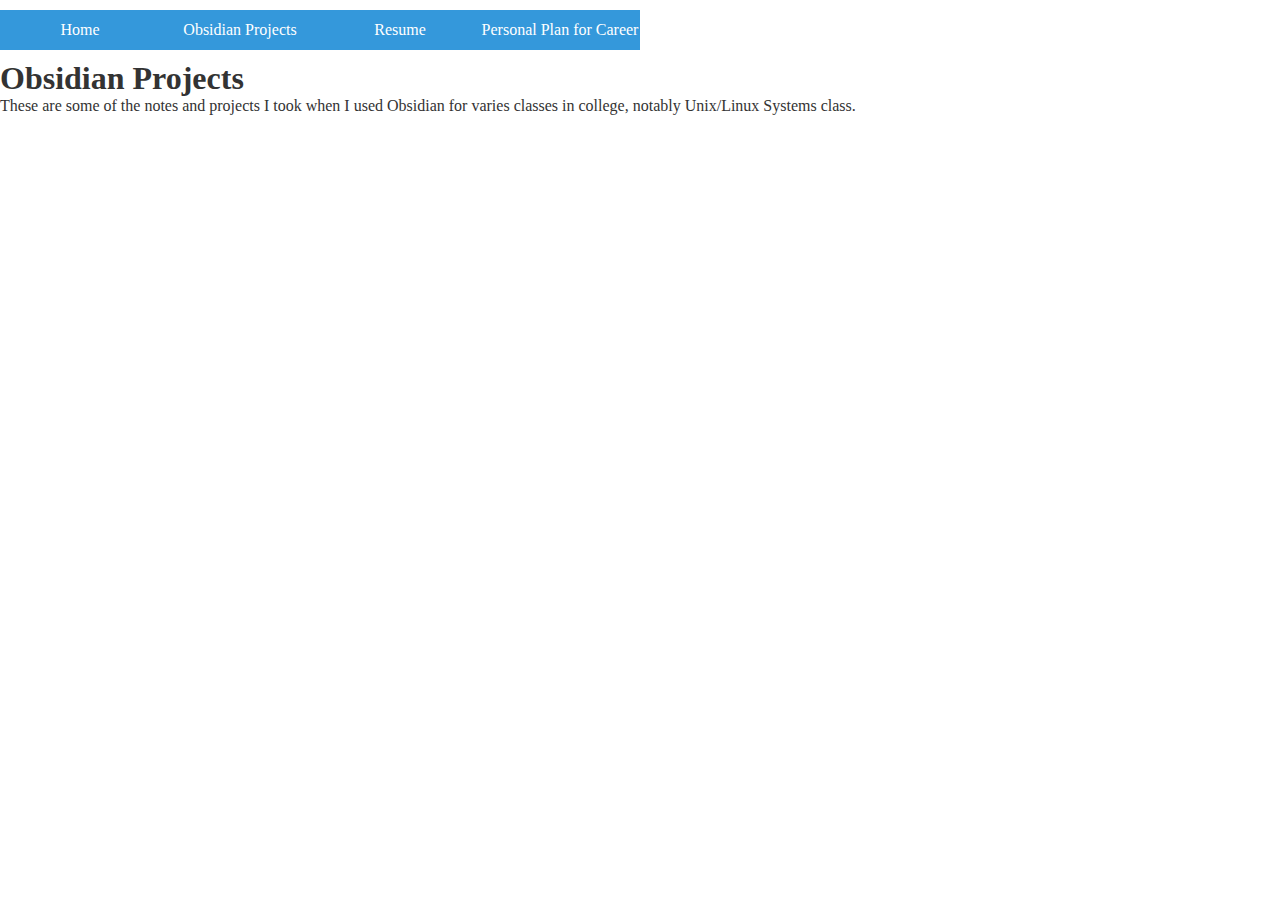
<file: obsidianProjects.html>
<!DOCTYPE html>
<html lang="en">
<head>
    <meta charset="UTF-8">
    <meta name="viewport" content="width=device-width, initial-scale=1.0">
    <link rel="stylesheet" type="text/css" href="css/style.css">
    <title>Obsidian Projects</title>
</head>
<body>
    <nav class="menu">
        <ul class="menu-items">
            <!--These are the tabs for my website-->
            <li><a href="index.html">Home</a></li>
            <li><a href="obsidianProjects.html">Obsidian Projects</a></li>
            <li><a href="resume.html">Resume</a></li>
            <li><a href="personalPlan.html">Personal Plan for Career</a></li>
        </ul>
    </nav>

    <article class="mobile-content">
        <h1>Obsidian Projects</h1>
    <main>
        <p>These are some of the notes and projects I took when I used Obsidian for varies classes in college, 
            notably Unix/Linux Systems class.</p>
    </main>
</article>
</body>
</html>
</file>
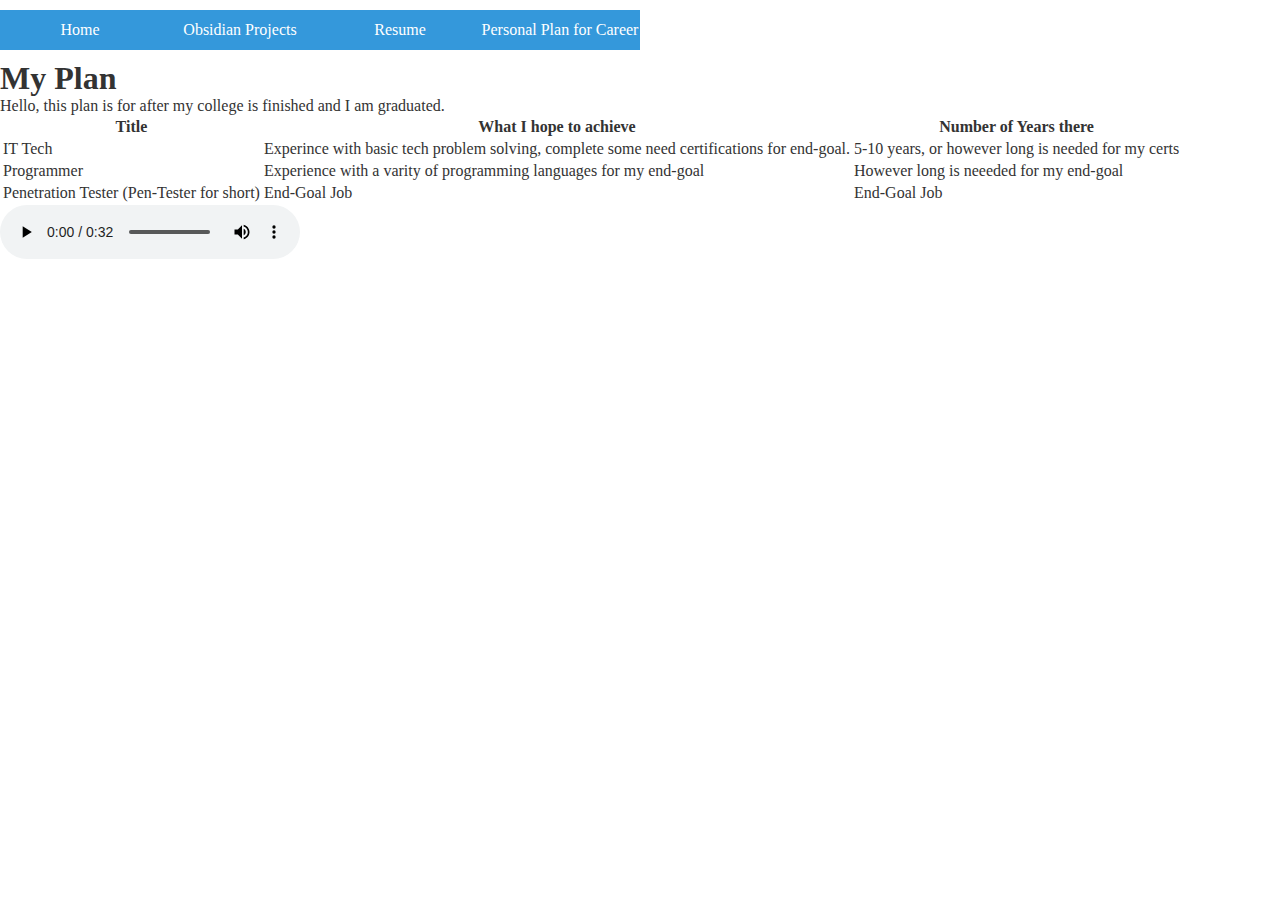
<file: personalPlan.html>
<!DOCTYPE html>
<html lang="en">
<head>
    <meta charset="UTF-8">
    <meta name="viewport" content="width=device-width, initial-scale=1.0">
    <link rel="stylesheet" type="text/css" href="css/style.css">
    <title>Personal Plan for Career</title>
</head>
<body>
    <nav class="menu">
        <ul class="menu-items">
            <!--These are the tabs for my website-->
            <li><a href="index.html">Home</a></li>
            <li><a href="obsidianProjects.html">Obsidian Projects</a></li>
            <li><a href="resume.html">Resume</a></li>
            <li><a href="personalPlan.html">Personal Plan for Career</a></li>
        </ul>
    </nav>

    <article class="mobile-content">
        <h1>My Plan</h1>
        <main>
            <p>Hello, this plan is for after my college is finished and I am graduated.</p>

            <table class="table">
                <tr>
                    <th>Title</th>
                    <th>What I hope to achieve</th>
                    <th>Number of Years there</th>
                </tr>
                <tr>
                    <td>IT Tech</td>
                    <td>Experince with basic tech problem solving, complete some need certifications for end-goal.</td>
                    <td>5-10 years, or however long is needed for my certs</td>
                </tr>
                <tr>
                    <td>Programmer</td>
                    <td>Experience with a varity of programming languages for my end-goal</td>
                    <td>However long is neeeded for my end-goal</td>
                </tr>
                <tr>
                    <td>Penetration Tester (Pen-Tester for short)</td>
                    <td>End-Goal Job</td>
                    <td>End-Goal Job</td>
                </tr>
            </table>

            <audio controls preload="auto">
                <source src="media\Drive_Drive_Drive.mp3" type="audio/mpeg">
                Your browser does not support the audio element.
            </audio>

        </main>
    </article>
</body>
</html>
</file>
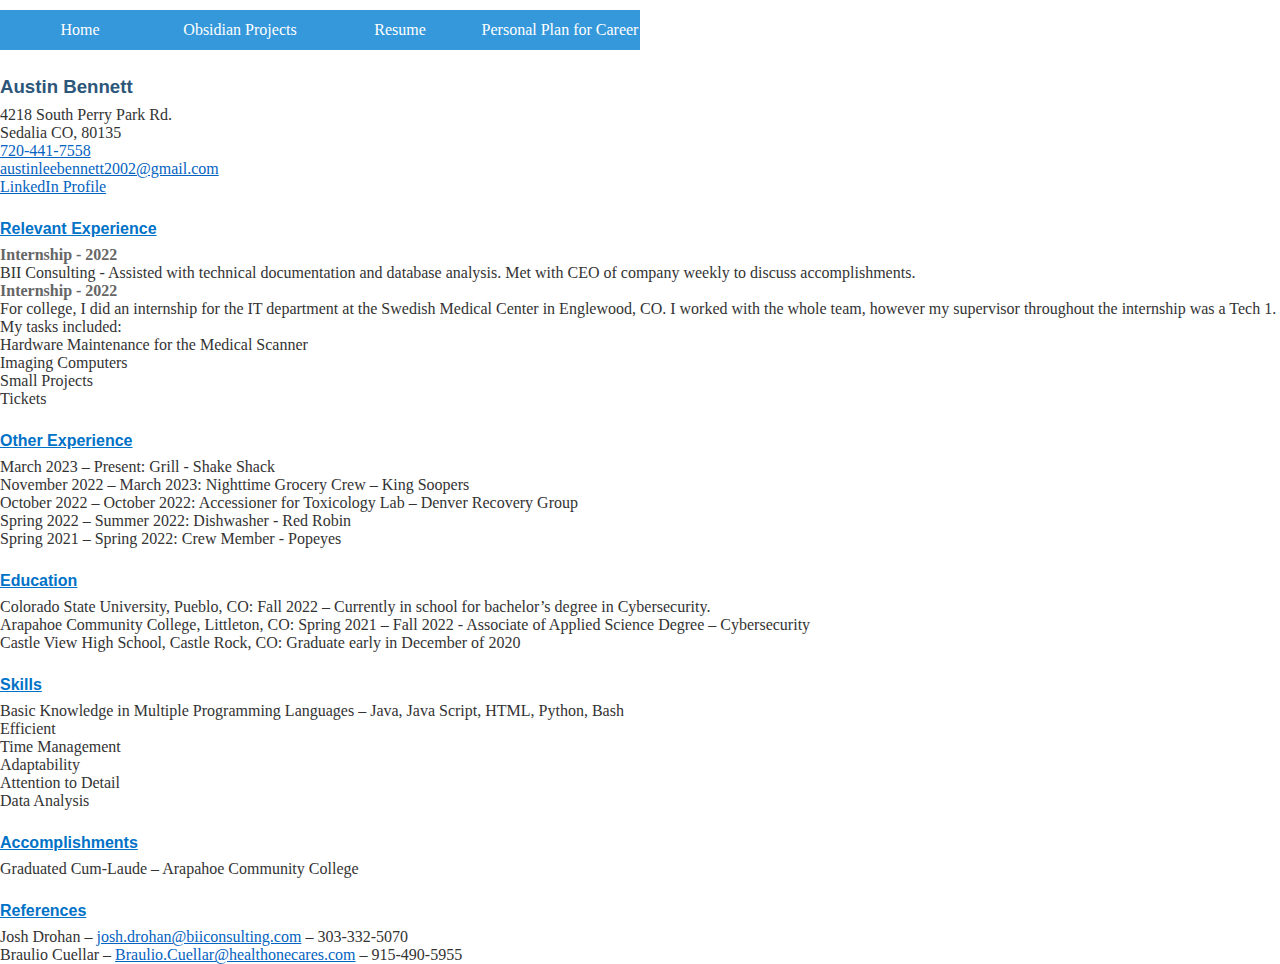
<file: resume.html>
<!DOCTYPE html>
<html lang="en">
<head>
    <meta charset="UTF-8">
    <meta name="viewport" content="width=device-width, initial-scale=1.0">
    <link rel="stylesheet" type="text/css" href="css/style.css">
    <title>Resume</title>
</head>
<body>
    <nav class="menu">
        <ul class="menu-items">
            <!--These are the tabs for my website-->
            <li><a href="index.html">Home</a></li>
            <li><a href="obsidianProjects.html">Obsidian Projects</a></li>
            <li><a href="resume.html">Resume</a></li>
            <li><a href="personalPlan.html">Personal Plan for Career</a></li>
        </ul>
    </nav>

    <header>
        <h1 class="r1">Austin Bennett</h1>
        <p>4218 South Perry Park Rd.<br>
           Sedalia CO, 80135<br>
           <a href="tel:+7204417558">720-441-7558</a><br>
           <a href="mailto:austinleebennett2002@gmail.com">austinleebennett2002@gmail.com</a><br>
           <a href="https://www.linkedin.com/in/austin-bennett-328217235/" target="_blank">LinkedIn Profile</a>
        </p>
    </header>

    <h2 class="r2">Relevant Experience</h2>
    <p><strong>Internship - 2022</strong><br>
    BII Consulting - Assisted with technical documentation and database analysis. Met with CEO of company weekly to discuss accomplishments.</p>

    <p><strong>Internship - 2022</strong><br>
    For college, I did an internship for the IT department at the Swedish Medical Center in Englewood, CO. I worked with the whole team, however my supervisor throughout the internship was a Tech 1. My tasks included:
        <ul>
            <li>Hardware Maintenance for the Medical Scanner</li>
            <li>Imaging Computers</li>
            <li>Small Projects</li>
            <li>Tickets</li>
        </ul>
    </p>

    <h2 class="r2">Other Experience</h2>
    <ul>
        <li>March 2023 – Present: Grill - Shake Shack</li>
        <li>November 2022 – March 2023: Nighttime Grocery Crew – King Soopers</li>
        <li>October 2022 – October 2022: Accessioner for Toxicology Lab – Denver Recovery Group</li>
        <li>Spring 2022 – Summer 2022: Dishwasher - Red Robin</li>
        <li>Spring 2021 – Spring 2022: Crew Member - Popeyes</li>
    </ul>

    <h2 class="r2">Education</h2>
    <ul>
        <li>Colorado State University, Pueblo, CO: Fall 2022 – Currently in school for bachelor’s degree in Cybersecurity.</li>
        <li>Arapahoe Community College, Littleton, CO: Spring 2021 – Fall 2022 - Associate of Applied Science Degree – Cybersecurity</li>
        <li>Castle View High School, Castle Rock, CO: Graduate early in December of 2020</li>
    </ul>

    <h2 class="r2">Skills</h2>
    <ul>
        <li>Basic Knowledge in Multiple Programming Languages – Java, Java Script, HTML, Python, Bash</li>
        <li>Efficient</li>
        <li>Time Management</li>
        <li>Adaptability</li>
        <li>Attention to Detail</li>
        <li>Data Analysis</li>
    </ul>

    <h2 class="r2">Accomplishments</h2>
    <ul>
        <li>Graduated Cum-Laude – Arapahoe Community College</li>
        <!-- Additional accomplishments here -->
    </ul>

    <h2 class="r2">References</h2>
    <ul>
        <li>Josh Drohan – <a href="mailto:josh.drohan@biiconsulting.com">josh.drohan@biiconsulting.com</a> – 303-332-5070</li>
        <li>Braulio Cuellar – <a href="mailto:Braulio.Cuellar@healthonecares.com">Braulio.Cuellar@healthonecares.com</a> – 915-490-5955</li>
    </ul>
</body>
</html>
</file>
<file: css/style.css>
/* Austin Bennett - Date: 2023-09-21 - style.css */

/* CSS Reset */
body, h1, h2, h3, p, ul, ol, li, dl, dt, dd, form, fieldset, legend, input, textarea, button {
    margin: 0;
    padding: 0;
    border: 0;
}

/* Make images responsive */
img {
    max-width: 100%;
    display: block;
}

/* Style the navigation to remove bullet markers */
nav ul {
    list-style: none;
}

/* Apply styles to specific elements with class and id selectors */
.section-title {
    font-family: "Arial", sans-serif;
}

#header {
    font-family: "Helvetica", sans-serif;
}

/* Remove underline from links */
a {
    text-decoration: none;
}

/* Ensure high color contrast */
body {
    background-color: #fff;
    color: #333;
}

body {
    font-family: 'Times New Roman', Times, serif;
}

.header {
    background-color: #3498db;
    color: black;
    padding: 10px;
}

.content {
    font-size: 16px;
    line-height: 1.5;
}
/* Navigation Menu */

.menu {
    clear: left;
  }
  
  .menu ul {
    list-style: none;
    position: relative;
  }
  
  .menu ul li {
    float: left;
  }
  
  .menu ul ul {
    display: none;
    position: absolute;
    top: 100%;
  }
  
  .menu ul ul li {
    float: none;
  }
  
  .menu ul li:hover > ul {
    display: block;
  }
  
  .menu > ul::after {
    content: "";
    clear: both;
    display: block;
  }
  
  .menu ul {
    margin: 0;
    padding: 0;
  }
  
  .menu ul li a {
    text-align: center;
    display: block;
    width: 160px;
    padding: 0.7em 0;
    text-decoration: none;
    background-color:  #3498db;
    color: white;
  }
  
  .menu ul li a.current {
    color:  #3498db;
  }
  .menu ul li a:hover,
  .menu ul li a:focus {
    background-color: gray;
  }
  
.menu-items {
    list-style: none;
    padding: 0;
}

.menu-items li {
    margin: 10px 0;
}

/* Add CSS to make the menu expand/collapse as needed */
.rounded-element {
    border-radius: 10px;
}

/* Define the grid container */
.grid-container {
    display: grid;
    grid-template-columns: 1fr 1fr; /* Two equal-width columns */
    grid-gap: 10px; /* Gap between grid items */
}

/* Style the grid items */
.grid-item {
    padding: 10px;
    background-color: #3498db;
    color: #fff;
    text-align: center;
}

.text-with-shadow {
    text-shadow: 2px 2px 4px rgba(0, 0, 0, 0.5); /* horizontal-offset vertical-offset blur-color color */
    font-size: 24px;
    color: #333;
}

.box-with-shadow {
    box-shadow: 0 4px 6px rgba(0, 0, 0, 0.1); /* horizontal-offset vertical-offset blur-color color */
    width: 200px;
    height: 200px;
    background-color: #3498db;
}

form {
    max-width: 600px;
    margin: 0 auto;
}

label {
    display: block;
    margin-bottom: 5px;
    font-weight: bold;
}

input[type="text"],
input[type="email"],
textarea {
    width: 100%;
    padding: 10px;
    margin-bottom: 10px;
    border: 1px solid #ccc;
}

input[type="radio"],
input[type="checkbox"] {
    margin-right: 10px;
}

input[type="submit"] {
    background-color: #007BFF;
    color: #fff;
    padding: 10px 20px;
    border: none;
    cursor: pointer;
}

/* Style for the hamburger menu */
#hamburger-menu {
    cursor: pointer;
    display: none; /* Hidden by default */
    font-size: 30px; /* Example size */
}

/* Show the hamburger menu on mobile viewports */
@media screen and (max-width: 600px) {
    #hamburger-menu {
        display: block;
    }
}

.transformed-element {
    transform: scale(1.2); /* Example transform */
}

/* These are the styles for my Resume page.*/

 /* Font Definitions */
 @font-face
	{font-family:Wingdings;
	panose-1:5 0 0 0 0 0 0 0 0 0;
	mso-font-charset:2;
	mso-generic-font-family:auto;
	mso-font-pitch:variable;
	mso-font-signature:0 268435456 0 0 -2147483648 0;}
@font-face
	{font-family:"Cambria Math";
	panose-1:2 4 5 3 5 4 6 3 2 4;
	mso-font-charset:0;
	mso-generic-font-family:roman;
	mso-font-pitch:variable;
	mso-font-signature:-536869121 1107305727 33554432 0 415 0;}
@font-face
	{font-family:Calibri;
	panose-1:2 15 5 2 2 2 4 3 2 4;
	mso-font-charset:0;
	mso-generic-font-family:swiss;
	mso-font-pitch:variable;
	mso-font-signature:-469750017 -1040178053 9 0 511 0;}
@font-face
	{font-family:Georgia;
	panose-1:2 4 5 2 5 4 5 2 3 3;
	mso-font-charset:0;
	mso-generic-font-family:roman;
	mso-font-pitch:variable;
	mso-font-signature:647 0 0 0 159 0;}
 /* Style Definitions */
 p.MsoNormal, li.MsoNormal, div.MsoNormal
	{mso-style-priority:1;
	mso-style-unhide:no;
	mso-style-parent:"";
	margin:0in;
	mso-pagination:none;
	mso-layout-grid-align:none;
	text-autospace:none;
	font-size:11.0pt;
	font-family:"Calibri",sans-serif;
	mso-ascii-font-family:Calibri;
	mso-ascii-theme-font:minor-latin;
	mso-fareast-font-family:"Times New Roman";
	mso-hansi-font-family:Calibri;
	mso-hansi-theme-font:minor-latin;
	mso-bidi-font-family:"Times New Roman";}
.r1
	{mso-style-priority:9;
	mso-style-unhide:no;
	mso-style-qformat:yes;
	mso-style-link:"Heading 1 Char";
	mso-style-next:Normal;
	margin-top:12.0pt;
	margin-right:0in;
	margin-bottom:6.0pt;
	margin-left:0in;
	mso-pagination:none;
	mso-outline-level:1;
	mso-layout-grid-align:none;
	punctuation-wrap:simple;
	text-autospace:none;
	mso-line-break-override:restrictions;
	border:none;
	mso-border-top-alt:solid #2C567A 3.0pt;
	mso-border-top-themecolor:accent1;
	padding:0in;
	mso-padding-alt:8.0pt 0in 0in 0in;
	font-size:14.0pt;
	mso-bidi-font-size:10.0pt;
	font-family:"Corbel",sans-serif;
	mso-ascii-font-family:Corbel;
	mso-ascii-theme-font:major-latin;
	mso-hansi-font-family:Corbel;
	mso-hansi-theme-font:major-latin;
	color:#2C567A;
	mso-themecolor:accent1;
	mso-font-kerning:0pt;}
.r2
	{mso-style-priority:9;
	mso-style-unhide:no;
	mso-style-link:"Heading 2 Char";
	mso-style-next:Normal;
	margin-top:.25in;
	margin-right:0in;
	margin-bottom:6.0pt;
	margin-left:0in;
	mso-pagination:none;
	mso-outline-level:2;
	mso-layout-grid-align:none;
	punctuation-wrap:simple;
	text-autospace:none;
	mso-line-break-override:restrictions;
	font-size:12.0pt;
	mso-bidi-font-size:10.0pt;
	font-family:"Corbel",sans-serif;
	mso-ascii-font-family:Corbel;
	mso-ascii-theme-font:major-latin;
	mso-hansi-font-family:Corbel;
	mso-hansi-theme-font:major-latin;
	mso-bidi-font-family:Georgia;
	color:#0072C7;
	mso-themecolor:accent2;
	text-decoration:underline;
	text-underline:single;}
p.MsoHeader, li.MsoHeader, div.MsoHeader
	{mso-style-noshow:yes;
	mso-style-priority:99;
	mso-style-unhide:no;
	mso-style-link:"Header Char";
	margin:0in;
	mso-pagination:none;
	tab-stops:center 3.25in right 6.5in;
	mso-layout-grid-align:none;
	text-autospace:none;
	font-size:11.0pt;
	font-family:"Calibri",sans-serif;
	mso-ascii-font-family:Calibri;
	mso-ascii-theme-font:minor-latin;
	mso-fareast-font-family:"Times New Roman";
	mso-hansi-font-family:Calibri;
	mso-hansi-theme-font:minor-latin;
	mso-bidi-font-family:"Times New Roman";}
p.MsoFooter, li.MsoFooter, div.MsoFooter
	{mso-style-noshow:yes;
	mso-style-priority:99;
	mso-style-unhide:no;
	mso-style-link:"Footer Char";
	margin:0in;
	mso-pagination:none;
	tab-stops:center 3.25in right 6.5in;
	mso-layout-grid-align:none;
	text-autospace:none;
	font-size:11.0pt;
	font-family:"Calibri",sans-serif;
	mso-ascii-font-family:Calibri;
	mso-ascii-theme-font:minor-latin;
	mso-fareast-font-family:"Times New Roman";
	mso-hansi-font-family:Calibri;
	mso-hansi-theme-font:minor-latin;
	mso-bidi-font-family:"Times New Roman";}
p.MsoListBullet, li.MsoListBullet, div.MsoListBullet
	{mso-style-priority:99;
	mso-style-unhide:no;
	margin-top:0in;
	margin-right:0in;
	margin-bottom:0in;
	margin-left:.25in;
	mso-add-space:auto;
	text-indent:-.25in;
	mso-pagination:none;
	mso-list:l0 level1 lfo3;
	tab-stops:list .25in;
	mso-layout-grid-align:none;
	text-autospace:none;
	font-size:11.0pt;
	font-family:"Calibri",sans-serif;
	mso-ascii-font-family:Calibri;
	mso-ascii-theme-font:minor-latin;
	mso-fareast-font-family:"Times New Roman";
	mso-hansi-font-family:Calibri;
	mso-hansi-theme-font:minor-latin;
	mso-bidi-font-family:Georgia;}
p.MsoListBulletCxSpFirst, li.MsoListBulletCxSpFirst, div.MsoListBulletCxSpFirst
	{mso-style-priority:99;
	mso-style-unhide:no;
	mso-style-type:export-only;
	margin-top:0in;
	margin-right:0in;
	margin-bottom:0in;
	margin-left:.25in;
	mso-add-space:auto;
	text-indent:-.25in;
	mso-pagination:none;
	mso-list:l0 level1 lfo3;
	tab-stops:list .25in;
	mso-layout-grid-align:none;
	text-autospace:none;
	font-size:11.0pt;
	font-family:"Calibri",sans-serif;
	mso-ascii-font-family:Calibri;
	mso-ascii-theme-font:minor-latin;
	mso-fareast-font-family:"Times New Roman";
	mso-hansi-font-family:Calibri;
	mso-hansi-theme-font:minor-latin;
	mso-bidi-font-family:Georgia;}
p.MsoListBulletCxSpMiddle, li.MsoListBulletCxSpMiddle, div.MsoListBulletCxSpMiddle
	{mso-style-priority:99;
	mso-style-unhide:no;
	mso-style-type:export-only;
	margin-top:0in;
	margin-right:0in;
	margin-bottom:0in;
	margin-left:.25in;
	mso-add-space:auto;
	text-indent:-.25in;
	mso-pagination:none;
	mso-list:l0 level1 lfo3;
	tab-stops:list .25in;
	mso-layout-grid-align:none;
	text-autospace:none;
	font-size:11.0pt;
	font-family:"Calibri",sans-serif;
	mso-ascii-font-family:Calibri;
	mso-ascii-theme-font:minor-latin;
	mso-fareast-font-family:"Times New Roman";
	mso-hansi-font-family:Calibri;
	mso-hansi-theme-font:minor-latin;
	mso-bidi-font-family:Georgia;}
p.MsoListBulletCxSpLast, li.MsoListBulletCxSpLast, div.MsoListBulletCxSpLast
	{mso-style-priority:99;
	mso-style-unhide:no;
	mso-style-type:export-only;
	margin-top:0in;
	margin-right:0in;
	margin-bottom:0in;
	margin-left:.25in;
	mso-add-space:auto;
	text-indent:-.25in;
	mso-pagination:none;
	mso-list:l0 level1 lfo3;
	tab-stops:list .25in;
	mso-layout-grid-align:none;
	text-autospace:none;
	font-size:11.0pt;
	font-family:"Calibri",sans-serif;
	mso-ascii-font-family:Calibri;
	mso-ascii-theme-font:minor-latin;
	mso-fareast-font-family:"Times New Roman";
	mso-hansi-font-family:Calibri;
	mso-hansi-theme-font:minor-latin;
	mso-bidi-font-family:Georgia;}
p.MsoTitle, li.MsoTitle, div.MsoTitle
	{mso-style-priority:10;
	mso-style-unhide:no;
	mso-style-qformat:yes;
	mso-style-parent:"Body Text";
	mso-style-link:"Title Char";
	mso-style-next:Normal;
	margin-top:12.0pt;
	margin-right:0in;
	margin-bottom:24.0pt;
	margin-left:0in;
	mso-pagination:none;
	mso-layout-grid-align:none;
	punctuation-wrap:simple;
	text-autospace:none;
	mso-line-break-override:restrictions;
	border:none;
	mso-border-bottom-alt:solid #2C567A 3.0pt;
	mso-border-bottom-themecolor:accent1;
	padding:0in;
	mso-padding-alt:0in 0in 8.0pt 0in;
	font-size:24.0pt;
	mso-bidi-font-size:21.0pt;
	font-family:"Corbel",sans-serif;
	mso-ascii-font-family:Corbel;
	mso-ascii-theme-font:major-latin;
	mso-fareast-font-family:"Times New Roman";
	mso-hansi-font-family:Corbel;
	mso-hansi-theme-font:major-latin;
	mso-bidi-font-family:"Times New Roman";
	color:#2C567A;
	mso-themecolor:accent1;
	font-weight:bold;}
p.MsoBodyText, li.MsoBodyText, div.MsoBodyText
	{mso-style-noshow:yes;
	mso-style-priority:1;
	mso-style-unhide:no;
	mso-style-qformat:yes;
	mso-style-link:"Body Text Char";
	margin:0in;
	mso-pagination:none;
	mso-layout-grid-align:none;
	text-autospace:none;
	font-size:10.0pt;
	font-family:"Calibri",sans-serif;
	mso-ascii-font-family:Calibri;
	mso-ascii-theme-font:minor-latin;
	mso-fareast-font-family:"Times New Roman";
	mso-hansi-font-family:Calibri;
	mso-hansi-theme-font:minor-latin;
	mso-bidi-font-family:"Times New Roman";}
p.MsoDate, li.MsoDate, div.MsoDate
	{mso-style-priority:99;
	mso-style-unhide:no;
	mso-style-link:"Date Char";
	mso-style-next:Normal;
	margin:0in;
	line-height:200%;
	mso-pagination:none;
	mso-layout-grid-align:none;
	text-autospace:none;
	font-size:11.0pt;
	font-family:"Calibri",sans-serif;
	mso-ascii-font-family:Calibri;
	mso-ascii-theme-font:minor-latin;
	mso-fareast-font-family:"Times New Roman";
	mso-hansi-font-family:Calibri;
	mso-hansi-theme-font:minor-latin;
	mso-bidi-font-family:"Times New Roman";}
a:link, span.MsoHyperlink
	{mso-style-priority:99;
	color:#0563C1;
	mso-themecolor:hyperlink;
	text-decoration:underline;
	text-underline:single;}
a:visited, span.MsoHyperlinkFollowed
	{mso-style-noshow:yes;
	mso-style-priority:99;
	color:#954F72;
	mso-themecolor:followedhyperlink;
	text-decoration:underline;
	text-underline:single;}
strong
	{mso-style-priority:22;
	mso-style-unhide:no;
	mso-style-qformat:yes;
	color:#666666;
	mso-themecolor:accent4;}
span.MsoPlaceholderText
	{mso-style-noshow:yes;
	mso-style-priority:99;
	mso-style-unhide:no;
	color:gray;}
p.MsoNoSpacing, li.MsoNoSpacing, div.MsoNoSpacing
	{mso-style-priority:1;
	mso-style-unhide:no;
	mso-style-parent:"";
	margin:0in;
	mso-pagination:none;
	mso-layout-grid-align:none;
	text-autospace:none;
	font-size:4.0pt;
	mso-bidi-font-size:11.0pt;
	font-family:"Calibri",sans-serif;
	mso-ascii-font-family:Calibri;
	mso-ascii-theme-font:minor-latin;
	mso-fareast-font-family:"Times New Roman";
	mso-hansi-font-family:Calibri;
	mso-hansi-theme-font:minor-latin;
	mso-bidi-font-family:Georgia;}
p.MsoListParagraph, li.MsoListParagraph, div.MsoListParagraph
	{mso-style-priority:1;
	mso-style-unhide:no;
	mso-style-qformat:yes;
	mso-style-parent:"Body Text";
	margin-top:0in;
	margin-right:0in;
	margin-bottom:6.0pt;
	margin-left:.5in;
	text-indent:-.25in;
	mso-pagination:none;
	mso-list:l2 level1 lfo2;
	mso-layout-grid-align:none;
	text-autospace:none;
	font-size:10.0pt;
	mso-bidi-font-size:12.0pt;
	font-family:"Calibri",sans-serif;
	mso-ascii-font-family:Calibri;
	mso-ascii-theme-font:minor-latin;
	mso-fareast-font-family:"Times New Roman";
	mso-hansi-font-family:Calibri;
	mso-hansi-theme-font:minor-latin;
	mso-bidi-font-family:"Times New Roman";}
span.BodyTextChar
	{mso-style-name:"Body Text Char";
	mso-style-noshow:yes;
	mso-style-priority:1;
	mso-style-unhide:no;
	mso-style-locked:yes;
	mso-style-link:"Body Text";
	font-family:"Calibri",sans-serif;
	mso-ascii-font-family:Calibri;
	mso-ascii-theme-font:minor-latin;
	mso-hansi-font-family:Calibri;
	mso-hansi-theme-font:minor-latin;
	mso-bidi-font-family:Georgia;}
span.Heading1Char
	{mso-style-name:"Heading 1 Char";
	mso-style-priority:9;
	mso-style-unhide:no;
	mso-style-locked:yes;
	mso-style-link:"Heading 1";
	mso-ansi-font-size:14.0pt;
	font-family:"Corbel",sans-serif;
	mso-ascii-font-family:Corbel;
	mso-ascii-theme-font:major-latin;
	mso-hansi-font-family:Corbel;
	mso-hansi-theme-font:major-latin;
	mso-bidi-font-family:Georgia;
	color:#2C567A;
	mso-themecolor:accent1;
	font-weight:bold;}
p.TableParagraph, li.TableParagraph, div.TableParagraph
	{mso-style-name:"Table Paragraph";
	mso-style-noshow:yes;
	mso-style-priority:1;
	mso-style-unhide:no;
	margin:0in;
	mso-pagination:none;
	mso-layout-grid-align:none;
	text-autospace:none;
	font-size:12.0pt;
	font-family:"Times New Roman",serif;
	mso-fareast-font-family:"Times New Roman";}
span.HeaderChar
	{mso-style-name:"Header Char";
	mso-style-noshow:yes;
	mso-style-priority:99;
	mso-style-unhide:no;
	mso-style-locked:yes;
	mso-style-link:Header;
	mso-ansi-font-size:11.0pt;
	mso-bidi-font-size:11.0pt;
	font-family:"Georgia",serif;
	mso-ascii-font-family:Georgia;
	mso-hansi-font-family:Georgia;
	mso-bidi-font-family:Georgia;}
span.FooterChar
	{mso-style-name:"Footer Char";
	mso-style-noshow:yes;
	mso-style-priority:99;
	mso-style-unhide:no;
	mso-style-locked:yes;
	mso-style-link:Footer;
	mso-ansi-font-size:11.0pt;
	mso-bidi-font-size:11.0pt;
	font-family:"Georgia",serif;
	mso-ascii-font-family:Georgia;
	mso-hansi-font-family:Georgia;
	mso-bidi-font-family:Georgia;}
span.TitleChar
	{mso-style-name:"Title Char";
	mso-style-priority:10;
	mso-style-unhide:no;
	mso-style-locked:yes;
	mso-style-link:Title;
	mso-ansi-font-size:24.0pt;
	mso-bidi-font-size:21.0pt;
	font-family:"Corbel",sans-serif;
	mso-ascii-font-family:Corbel;
	mso-ascii-theme-font:major-latin;
	mso-hansi-font-family:Corbel;
	mso-hansi-theme-font:major-latin;
	mso-bidi-font-family:Georgia;
	color:#2C567A;
	mso-themecolor:accent1;
	font-weight:bold;}
p.Information, li.Information, div.Information
	{mso-style-name:Information;
	mso-style-priority:1;
	mso-style-unhide:no;
	mso-style-qformat:yes;
	mso-style-parent:"Body Text";
	margin-top:.2pt;
	margin-right:0in;
	margin-bottom:0in;
	margin-left:0in;
	mso-pagination:none;
	mso-layout-grid-align:none;
	punctuation-wrap:simple;
	text-autospace:none;
	mso-line-break-override:restrictions;
	font-size:10.0pt;
	mso-bidi-font-size:8.5pt;
	font-family:"Calibri",sans-serif;
	mso-ascii-font-family:Calibri;
	mso-ascii-theme-font:minor-latin;
	mso-fareast-font-family:"Times New Roman";
	mso-hansi-font-family:Calibri;
	mso-hansi-theme-font:minor-latin;
	mso-bidi-font-family:"Times New Roman";
	color:#666666;
	mso-themecolor:accent4;}
p.Dates, li.Dates, div.Dates
	{mso-style-name:Dates;
	mso-style-unhide:no;
	mso-style-qformat:yes;
	mso-style-parent:"Body Text";
	margin:0in;
	mso-pagination:none;
	mso-layout-grid-align:none;
	punctuation-wrap:simple;
	text-autospace:none;
	mso-line-break-override:restrictions;
	font-size:9.0pt;
	mso-bidi-font-size:10.0pt;
	font-family:"Calibri",sans-serif;
	mso-ascii-font-family:Calibri;
	mso-ascii-theme-font:minor-latin;
	mso-fareast-font-family:"Times New Roman";
	mso-hansi-font-family:Calibri;
	mso-hansi-theme-font:minor-latin;
	mso-bidi-font-family:"Times New Roman";
	color:black;
	mso-themecolor:text1;
	font-weight:bold;
	mso-bidi-font-weight:normal;}
span.DateChar
	{mso-style-name:"Date Char";
	mso-style-priority:99;
	mso-style-unhide:no;
	mso-style-locked:yes;
	mso-style-link:Date;
	mso-ansi-font-size:11.0pt;
	mso-bidi-font-size:11.0pt;
	font-family:"Calibri",sans-serif;
	mso-ascii-font-family:Calibri;
	mso-ascii-theme-font:minor-latin;
	mso-hansi-font-family:Calibri;
	mso-hansi-theme-font:minor-latin;
	mso-bidi-font-family:Georgia;}
span.Heading2Char
	{mso-style-name:"Heading 2 Char";
	mso-style-priority:9;
	mso-style-unhide:no;
	mso-style-locked:yes;
	mso-style-link:"Heading 2";
	mso-ansi-font-size:12.0pt;
	mso-bidi-font-size:10.0pt;
	font-family:"Corbel",sans-serif;
	mso-ascii-font-family:Corbel;
	mso-ascii-theme-font:major-latin;
	mso-hansi-font-family:Corbel;
	mso-hansi-theme-font:major-latin;
	mso-bidi-font-family:Georgia;
	color:#0072C7;
	mso-themecolor:accent2;
	font-weight:bold;
	text-decoration:underline;
	text-underline:single;}
p.Experience, li.Experience, div.Experience
	{mso-style-name:Experience;
	mso-style-unhide:no;
	mso-style-qformat:yes;
	margin-top:0in;
	margin-right:0in;
	margin-bottom:10.0pt;
	margin-left:0in;
	mso-pagination:widow-orphan;
	font-size:11.0pt;
	mso-bidi-font-size:12.0pt;
	font-family:"Calibri",sans-serif;
	mso-ascii-font-family:Calibri;
	mso-ascii-theme-font:minor-latin;
	mso-fareast-font-family:Calibri;
	mso-fareast-theme-font:minor-latin;
	mso-hansi-font-family:Calibri;
	mso-hansi-theme-font:minor-latin;
	mso-bidi-font-family:"Times New Roman";
	mso-bidi-theme-font:minor-bidi;}
p.SchoolName, li.SchoolName, div.SchoolName
	{mso-style-name:"School Name";
	mso-style-priority:1;
	mso-style-unhide:no;
	margin:0in;
	mso-pagination:none;
	mso-layout-grid-align:none;
	text-autospace:none;
	font-size:11.0pt;
	font-family:"Calibri",sans-serif;
	mso-ascii-font-family:Calibri;
	mso-ascii-theme-font:minor-latin;
	mso-fareast-font-family:"Times New Roman";
	mso-hansi-font-family:Calibri;
	mso-hansi-theme-font:minor-latin;
	font-weight:bold;
	mso-bidi-font-weight:normal;}
.MsoChpDefault
	{mso-style-type:export-only;
	mso-default-props:yes;
	font-family:"Calibri",sans-serif;
	mso-ascii-font-family:Calibri;
	mso-ascii-theme-font:minor-latin;
	mso-hansi-font-family:Calibri;
	mso-hansi-theme-font:minor-latin;
	mso-font-kerning:0pt;
	mso-ligatures:none;}
 /* Page Definitions */
 @page
	{mso-page-border-surround-header:no;
	mso-page-border-surround-footer:no;
	mso-footnote-separator:url("Resume_files/header.htm") fs;
	mso-footnote-continuation-separator:url("Resume_files/header.htm") fcs;
	mso-endnote-separator:url("Resume_files/header.htm") es;
	mso-endnote-continuation-separator:url("Resume_files/header.htm") ecs;}
@page WordSection1
	{size:8.5in 11.0in;
	margin:1.6in 56.9pt 56.9pt 56.9pt;
	mso-header-margin:.5in;
	mso-footer-margin:1.3in;
	mso-header:url("Resume_files/header.htm") h1;
	mso-paper-source:0;}
div.WordSection1
	{page:WordSection1;}
 /* List Definitions */
 @list l0
	{mso-list-id:-119;
	mso-list-type:simple;
	mso-list-template-ids:1675629640;}
@list l0:level1
	{mso-level-number-format:bullet;
	mso-level-style-link:"List Bullet";
	mso-level-text:\F0B7;
	mso-level-tab-stop:.25in;
	mso-level-number-position:left;
	margin-left:.25in;
	text-indent:-.25in;
	font-family:Symbol;
	color:#666666;
	mso-themecolor:accent4;}
@list l1
	{mso-list-id:1026;
	mso-list-template-ids:2181;}
@list l1:level1
	{mso-level-start-at:0;
	mso-level-number-format:bullet;
	mso-level-text:ï;
	mso-level-tab-stop:none;
	mso-level-number-position:left;
	margin-left:244.5pt;
	text-indent:-13.35pt;
	mso-ansi-font-size:10.0pt;
	mso-bidi-font-size:10.0pt;
	mso-ascii-font-family:Georgia;
	mso-hansi-font-family:Georgia;
	mso-bidi-font-family:Georgia;
	color:#D14140;
	letter-spacing:-.3pt;
	mso-font-width:100%;
	mso-ansi-font-weight:normal;
	mso-bidi-font-weight:normal;}
@list l1:level2
	{mso-level-start-at:0;
	mso-level-number-format:bullet;
	mso-level-text:ï;
	mso-level-tab-stop:none;
	mso-level-number-position:left;
	margin-left:274.1pt;
	text-indent:-13.35pt;}
@list l1:level3
	{mso-level-start-at:0;
	mso-level-number-format:bullet;
	mso-level-text:ï;
	mso-level-tab-stop:none;
	mso-level-number-position:left;
	margin-left:303.2pt;
	text-indent:-13.35pt;}
@list l1:level4
	{mso-level-start-at:0;
	mso-level-number-format:bullet;
	mso-level-text:ï;
	mso-level-tab-stop:none;
	mso-level-number-position:left;
	margin-left:332.3pt;
	text-indent:-13.35pt;}
@list l1:level5
	{mso-level-start-at:0;
	mso-level-number-format:bullet;
	mso-level-text:ï;
	mso-level-tab-stop:none;
	mso-level-number-position:left;
	margin-left:361.4pt;
	text-indent:-13.35pt;}
@list l1:level6
	{mso-level-start-at:0;
	mso-level-number-format:bullet;
	mso-level-text:ï;
	mso-level-tab-stop:none;
	mso-level-number-position:left;
	margin-left:390.5pt;
	text-indent:-13.35pt;}
@list l1:level7
	{mso-level-start-at:0;
	mso-level-number-format:bullet;
	mso-level-text:ï;
	mso-level-tab-stop:none;
	mso-level-number-position:left;
	margin-left:419.6pt;
	text-indent:-13.35pt;}
@list l1:level8
	{mso-level-start-at:0;
	mso-level-number-format:bullet;
	mso-level-text:ï;
	mso-level-tab-stop:none;
	mso-level-number-position:left;
	margin-left:448.7pt;
	text-indent:-13.35pt;}
@list l1:level9
	{mso-level-start-at:0;
	mso-level-number-format:bullet;
	mso-level-text:ï;
	mso-level-tab-stop:none;
	mso-level-number-position:left;
	margin-left:477.8pt;
	text-indent:-13.35pt;}
@list l2
	{mso-list-id:288249045;
	mso-list-type:hybrid;
	mso-list-template-ids:1795195304 1283626216 67698691 67698693 67698689 67698691 67698693 67698689 67698691 67698693;}
@list l2:level1
	{mso-level-number-format:bullet;
	mso-level-style-link:"List Paragraph";
	mso-level-text:\F0B7;
	mso-level-tab-stop:none;
	mso-level-number-position:left;
	text-indent:-.25in;
	font-family:Symbol;
	color:#666666;
	mso-themecolor:accent4;}
@list l2:level2
	{mso-level-number-format:bullet;
	mso-level-text:o;
	mso-level-tab-stop:none;
	mso-level-number-position:left;
	text-indent:-.25in;
	font-family:"Courier New";}
@list l2:level3
	{mso-level-number-format:bullet;
	mso-level-text:\F0A7;
	mso-level-tab-stop:none;
	mso-level-number-position:left;
	text-indent:-.25in;
	font-family:Wingdings;}
@list l2:level4
	{mso-level-number-format:bullet;
	mso-level-text:\F0B7;
	mso-level-tab-stop:none;
	mso-level-number-position:left;
	text-indent:-.25in;
	font-family:Symbol;}
@list l2:level5
	{mso-level-number-format:bullet;
	mso-level-text:o;
	mso-level-tab-stop:none;
	mso-level-number-position:left;
	text-indent:-.25in;
	font-family:"Courier New";}
@list l2:level6
	{mso-level-number-format:bullet;
	mso-level-text:\F0A7;
	mso-level-tab-stop:none;
	mso-level-number-position:left;
	text-indent:-.25in;
	font-family:Wingdings;}
@list l2:level7
	{mso-level-number-format:bullet;
	mso-level-text:\F0B7;
	mso-level-tab-stop:none;
	mso-level-number-position:left;
	text-indent:-.25in;
	font-family:Symbol;}
@list l2:level8
	{mso-level-number-format:bullet;
	mso-level-text:o;
	mso-level-tab-stop:none;
	mso-level-number-position:left;
	text-indent:-.25in;
	font-family:"Courier New";}
@list l2:level9
	{mso-level-number-format:bullet;
	mso-level-text:\F0A7;
	mso-level-tab-stop:none;
	mso-level-number-position:left;
	text-indent:-.25in;
	font-family:Wingdings;}
@list l3
	{mso-list-id:540360033;
	mso-list-type:hybrid;
	mso-list-template-ids:-336839608 67698689 67698691 67698693 67698689 67698691 67698693 67698689 67698691 67698693;}
@list l3:level1
	{mso-level-number-format:bullet;
	mso-level-text:\F0B7;
	mso-level-tab-stop:none;
	mso-level-number-position:left;
	text-indent:-.25in;
	font-family:Symbol;}
@list l3:level2
	{mso-level-number-format:bullet;
	mso-level-text:o;
	mso-level-tab-stop:none;
	mso-level-number-position:left;
	text-indent:-.25in;
	font-family:"Courier New";}
@list l3:level3
	{mso-level-number-format:bullet;
	mso-level-text:\F0A7;
	mso-level-tab-stop:none;
	mso-level-number-position:left;
	text-indent:-.25in;
	font-family:Wingdings;}
@list l3:level4
	{mso-level-number-format:bullet;
	mso-level-text:\F0B7;
	mso-level-tab-stop:none;
	mso-level-number-position:left;
	text-indent:-.25in;
	font-family:Symbol;}
@list l3:level5
	{mso-level-number-format:bullet;
	mso-level-text:o;
	mso-level-tab-stop:none;
	mso-level-number-position:left;
	text-indent:-.25in;
	font-family:"Courier New";}
@list l3:level6
	{mso-level-number-format:bullet;
	mso-level-text:\F0A7;
	mso-level-tab-stop:none;
	mso-level-number-position:left;
	text-indent:-.25in;
	font-family:Wingdings;}
@list l3:level7
	{mso-level-number-format:bullet;
	mso-level-text:\F0B7;
	mso-level-tab-stop:none;
	mso-level-number-position:left;
	text-indent:-.25in;
	font-family:Symbol;}
@list l3:level8
	{mso-level-number-format:bullet;
	mso-level-text:o;
	mso-level-tab-stop:none;
	mso-level-number-position:left;
	text-indent:-.25in;
	font-family:"Courier New";}
@list l3:level9
	{mso-level-number-format:bullet;
	mso-level-text:\F0A7;
	mso-level-tab-stop:none;
	mso-level-number-position:left;
	text-indent:-.25in;
	font-family:Wingdings;}
@list l4
	{mso-list-id:1276401856;
	mso-list-type:hybrid;
	mso-list-template-ids:-290042014 67698689 67698691 67698693 67698689 67698691 67698693 67698689 67698691 67698693;}
@list l4:level1
	{mso-level-number-format:bullet;
	mso-level-text:\F0B7;
	mso-level-tab-stop:none;
	mso-level-number-position:left;
	margin-left:1.0in;
	text-indent:-.25in;
	font-family:Symbol;}
@list l4:level2
	{mso-level-number-format:bullet;
	mso-level-text:o;
	mso-level-tab-stop:none;
	mso-level-number-position:left;
	margin-left:1.5in;
	text-indent:-.25in;
	font-family:"Courier New";}
@list l4:level3
	{mso-level-number-format:bullet;
	mso-level-text:\F0A7;
	mso-level-tab-stop:none;
	mso-level-number-position:left;
	margin-left:2.0in;
	text-indent:-.25in;
	font-family:Wingdings;}
@list l4:level4
	{mso-level-number-format:bullet;
	mso-level-text:\F0B7;
	mso-level-tab-stop:none;
	mso-level-number-position:left;
	margin-left:2.5in;
	text-indent:-.25in;
	font-family:Symbol;}
@list l4:level5
	{mso-level-number-format:bullet;
	mso-level-text:o;
	mso-level-tab-stop:none;
	mso-level-number-position:left;
	margin-left:3.0in;
	text-indent:-.25in;
	font-family:"Courier New";}
@list l4:level6
	{mso-level-number-format:bullet;
	mso-level-text:\F0A7;
	mso-level-tab-stop:none;
	mso-level-number-position:left;
	margin-left:3.5in;
	text-indent:-.25in;
	font-family:Wingdings;}
@list l4:level7
	{mso-level-number-format:bullet;
	mso-level-text:\F0B7;
	mso-level-tab-stop:none;
	mso-level-number-position:left;
	margin-left:4.0in;
	text-indent:-.25in;
	font-family:Symbol;}
@list l4:level8
	{mso-level-number-format:bullet;
	mso-level-text:o;
	mso-level-tab-stop:none;
	mso-level-number-position:left;
	margin-left:4.5in;
	text-indent:-.25in;
	font-family:"Courier New";}
@list l4:level9
	{mso-level-number-format:bullet;
	mso-level-text:\F0A7;
	mso-level-tab-stop:none;
	mso-level-number-position:left;
	margin-left:5.0in;
	text-indent:-.25in;
	font-family:Wingdings;}
@list l5
	{mso-list-id:1344547046;
	mso-list-type:hybrid;
	mso-list-template-ids:1509342912 67698689 67698691 67698693 67698689 67698691 67698693 67698689 67698691 67698693;}
@list l5:level1
	{mso-level-number-format:bullet;
	mso-level-text:\F0B7;
	mso-level-tab-stop:none;
	mso-level-number-position:left;
	text-indent:-.25in;
	font-family:Symbol;}
@list l5:level2
	{mso-level-number-format:bullet;
	mso-level-text:o;
	mso-level-tab-stop:none;
	mso-level-number-position:left;
	text-indent:-.25in;
	font-family:"Courier New";}
@list l5:level3
	{mso-level-number-format:bullet;
	mso-level-text:\F0A7;
	mso-level-tab-stop:none;
	mso-level-number-position:left;
	text-indent:-.25in;
	font-family:Wingdings;}
@list l5:level4
	{mso-level-number-format:bullet;
	mso-level-text:\F0B7;
	mso-level-tab-stop:none;
	mso-level-number-position:left;
	text-indent:-.25in;
	font-family:Symbol;}
@list l5:level5
	{mso-level-number-format:bullet;
	mso-level-text:o;
	mso-level-tab-stop:none;
	mso-level-number-position:left;
	text-indent:-.25in;
	font-family:"Courier New";}
@list l5:level6
	{mso-level-number-format:bullet;
	mso-level-text:\F0A7;
	mso-level-tab-stop:none;
	mso-level-number-position:left;
	text-indent:-.25in;
	font-family:Wingdings;}
@list l5:level7
	{mso-level-number-format:bullet;
	mso-level-text:\F0B7;
	mso-level-tab-stop:none;
	mso-level-number-position:left;
	text-indent:-.25in;
	font-family:Symbol;}
@list l5:level8
	{mso-level-number-format:bullet;
	mso-level-text:o;
	mso-level-tab-stop:none;
	mso-level-number-position:left;
	text-indent:-.25in;
	font-family:"Courier New";}
@list l5:level9
	{mso-level-number-format:bullet;
	mso-level-text:\F0A7;
	mso-level-tab-stop:none;
	mso-level-number-position:left;
	text-indent:-.25in;
	font-family:Wingdings;}
@list l6
	{mso-list-id:1370688644;
	mso-list-type:hybrid;
	mso-list-template-ids:-1523688652 67698689 67698691 67698693 67698689 67698691 67698693 67698689 67698691 67698693;}
@list l6:level1
	{mso-level-number-format:bullet;
	mso-level-text:\F0B7;
	mso-level-tab-stop:none;
	mso-level-number-position:left;
	text-indent:-.25in;
	font-family:Symbol;}
@list l6:level2
	{mso-level-number-format:bullet;
	mso-level-text:o;
	mso-level-tab-stop:none;
	mso-level-number-position:left;
	text-indent:-.25in;
	font-family:"Courier New";}
@list l6:level3
	{mso-level-number-format:bullet;
	mso-level-text:\F0A7;
	mso-level-tab-stop:none;
	mso-level-number-position:left;
	text-indent:-.25in;
	font-family:Wingdings;}
@list l6:level4
	{mso-level-number-format:bullet;
	mso-level-text:\F0B7;
	mso-level-tab-stop:none;
	mso-level-number-position:left;
	text-indent:-.25in;
	font-family:Symbol;}
@list l6:level5
	{mso-level-number-format:bullet;
	mso-level-text:o;
	mso-level-tab-stop:none;
	mso-level-number-position:left;
	text-indent:-.25in;
	font-family:"Courier New";}
@list l6:level6
	{mso-level-number-format:bullet;
	mso-level-text:\F0A7;
	mso-level-tab-stop:none;
	mso-level-number-position:left;
	text-indent:-.25in;
	font-family:Wingdings;}
@list l6:level7
	{mso-level-number-format:bullet;
	mso-level-text:\F0B7;
	mso-level-tab-stop:none;
	mso-level-number-position:left;
	text-indent:-.25in;
	font-family:Symbol;}
@list l6:level8
	{mso-level-number-format:bullet;
	mso-level-text:o;
	mso-level-tab-stop:none;
	mso-level-number-position:left;
	text-indent:-.25in;
	font-family:"Courier New";}
@list l6:level9
	{mso-level-number-format:bullet;
	mso-level-text:\F0A7;
	mso-level-tab-stop:none;
	mso-level-number-position:left;
	text-indent:-.25in;
	font-family:Wingdings;}
@list l7
	{mso-list-id:1423408242;
	mso-list-type:hybrid;
	mso-list-template-ids:-288342024 67698689 67698691 67698693 67698689 67698691 67698693 67698689 67698691 67698693;}
@list l7:level1
	{mso-level-number-format:bullet;
	mso-level-text:\F0B7;
	mso-level-tab-stop:none;
	mso-level-number-position:left;
	text-indent:-.25in;
	font-family:Symbol;}
@list l7:level2
	{mso-level-number-format:bullet;
	mso-level-text:o;
	mso-level-tab-stop:none;
	mso-level-number-position:left;
	text-indent:-.25in;
	font-family:"Courier New";}
@list l7:level3
	{mso-level-number-format:bullet;
	mso-level-text:\F0A7;
	mso-level-tab-stop:none;
	mso-level-number-position:left;
	text-indent:-.25in;
	font-family:Wingdings;}
@list l7:level4
	{mso-level-number-format:bullet;
	mso-level-text:\F0B7;
	mso-level-tab-stop:none;
	mso-level-number-position:left;
	text-indent:-.25in;
	font-family:Symbol;}
@list l7:level5
	{mso-level-number-format:bullet;
	mso-level-text:o;
	mso-level-tab-stop:none;
	mso-level-number-position:left;
	text-indent:-.25in;
	font-family:"Courier New";}
@list l7:level6
	{mso-level-number-format:bullet;
	mso-level-text:\F0A7;
	mso-level-tab-stop:none;
	mso-level-number-position:left;
	text-indent:-.25in;
	font-family:Wingdings;}
@list l7:level7
	{mso-level-number-format:bullet;
	mso-level-text:\F0B7;
	mso-level-tab-stop:none;
	mso-level-number-position:left;
	text-indent:-.25in;
	font-family:Symbol;}
@list l7:level8
	{mso-level-number-format:bullet;
	mso-level-text:o;
	mso-level-tab-stop:none;
	mso-level-number-position:left;
	text-indent:-.25in;
	font-family:"Courier New";}
@list l7:level9
	{mso-level-number-format:bullet;
	mso-level-text:\F0A7;
	mso-level-tab-stop:none;
	mso-level-number-position:left;
	text-indent:-.25in;
	font-family:Wingdings;}
@list l8
	{mso-list-id:1560045661;
	mso-list-type:hybrid;
	mso-list-template-ids:914279816 67698689 67698691 67698693 67698689 67698691 67698693 67698689 67698691 67698693;}
@list l8:level1
	{mso-level-number-format:bullet;
	mso-level-text:\F0B7;
	mso-level-tab-stop:none;
	mso-level-number-position:left;
	text-indent:-.25in;
	font-family:Symbol;}
@list l8:level2
	{mso-level-number-format:bullet;
	mso-level-text:o;
	mso-level-tab-stop:none;
	mso-level-number-position:left;
	text-indent:-.25in;
	font-family:"Courier New";}
@list l8:level3
	{mso-level-number-format:bullet;
	mso-level-text:\F0A7;
	mso-level-tab-stop:none;
	mso-level-number-position:left;
	text-indent:-.25in;
	font-family:Wingdings;}
@list l8:level4
	{mso-level-number-format:bullet;
	mso-level-text:\F0B7;
	mso-level-tab-stop:none;
	mso-level-number-position:left;
	text-indent:-.25in;
	font-family:Symbol;}
@list l8:level5
	{mso-level-number-format:bullet;
	mso-level-text:o;
	mso-level-tab-stop:none;
	mso-level-number-position:left;
	text-indent:-.25in;
	font-family:"Courier New";}
@list l8:level6
	{mso-level-number-format:bullet;
	mso-level-text:\F0A7;
	mso-level-tab-stop:none;
	mso-level-number-position:left;
	text-indent:-.25in;
	font-family:Wingdings;}
@list l8:level7
	{mso-level-number-format:bullet;
	mso-level-text:\F0B7;
	mso-level-tab-stop:none;
	mso-level-number-position:left;
	text-indent:-.25in;
	font-family:Symbol;}
@list l8:level8
	{mso-level-number-format:bullet;
	mso-level-text:o;
	mso-level-tab-stop:none;
	mso-level-number-position:left;
	text-indent:-.25in;
	font-family:"Courier New";}
@list l8:level9
	{mso-level-number-format:bullet;
	mso-level-text:\F0A7;
	mso-level-tab-stop:none;
	mso-level-number-position:left;
	text-indent:-.25in;
	font-family:Wingdings;}
@list l9
	{mso-list-id:1768379574;
	mso-list-type:hybrid;
	mso-list-template-ids:759966730 67698689 67698691 67698693 67698689 67698691 67698693 67698689 67698691 67698693;}
@list l9:level1
	{mso-level-number-format:bullet;
	mso-level-text:\F0B7;
	mso-level-tab-stop:none;
	mso-level-number-position:left;
	text-indent:-.25in;
	font-family:Symbol;}
@list l9:level2
	{mso-level-number-format:bullet;
	mso-level-text:o;
	mso-level-tab-stop:none;
	mso-level-number-position:left;
	text-indent:-.25in;
	font-family:"Courier New";}
@list l9:level3
	{mso-level-number-format:bullet;
	mso-level-text:\F0A7;
	mso-level-tab-stop:none;
	mso-level-number-position:left;
	text-indent:-.25in;
	font-family:Wingdings;}
@list l9:level4
	{mso-level-number-format:bullet;
	mso-level-text:\F0B7;
	mso-level-tab-stop:none;
	mso-level-number-position:left;
	text-indent:-.25in;
	font-family:Symbol;}
@list l9:level5
	{mso-level-number-format:bullet;
	mso-level-text:o;
	mso-level-tab-stop:none;
	mso-level-number-position:left;
	text-indent:-.25in;
	font-family:"Courier New";}
@list l9:level6
	{mso-level-number-format:bullet;
	mso-level-text:\F0A7;
	mso-level-tab-stop:none;
	mso-level-number-position:left;
	text-indent:-.25in;
	font-family:Wingdings;}
@list l9:level7
	{mso-level-number-format:bullet;
	mso-level-text:\F0B7;
	mso-level-tab-stop:none;
	mso-level-number-position:left;
	text-indent:-.25in;
	font-family:Symbol;}
@list l9:level8
	{mso-level-number-format:bullet;
	mso-level-text:o;
	mso-level-tab-stop:none;
	mso-level-number-position:left;
	text-indent:-.25in;
	font-family:"Courier New";}
@list l9:level9
	{mso-level-number-format:bullet;
	mso-level-text:\F0A7;
	mso-level-tab-stop:none;
	mso-level-number-position:left;
	text-indent:-.25in;
	font-family:Wingdings;}
@list l10
	{mso-list-id:1874687246;
	mso-list-type:hybrid;
	mso-list-template-ids:-558230434 67698689 67698691 67698693 67698689 67698691 67698693 67698689 67698691 67698693;}
@list l10:level1
	{mso-level-number-format:bullet;
	mso-level-text:\F0B7;
	mso-level-tab-stop:none;
	mso-level-number-position:left;
	text-indent:-.25in;
	font-family:Symbol;}
@list l10:level2
	{mso-level-number-format:bullet;
	mso-level-text:o;
	mso-level-tab-stop:none;
	mso-level-number-position:left;
	text-indent:-.25in;
	font-family:"Courier New";}
@list l10:level3
	{mso-level-number-format:bullet;
	mso-level-text:\F0A7;
	mso-level-tab-stop:none;
	mso-level-number-position:left;
	text-indent:-.25in;
	font-family:Wingdings;}
@list l10:level4
	{mso-level-number-format:bullet;
	mso-level-text:\F0B7;
	mso-level-tab-stop:none;
	mso-level-number-position:left;
	text-indent:-.25in;
	font-family:Symbol;}
@list l10:level5
	{mso-level-number-format:bullet;
	mso-level-text:o;
	mso-level-tab-stop:none;
	mso-level-number-position:left;
	text-indent:-.25in;
	font-family:"Courier New";}
@list l10:level6
	{mso-level-number-format:bullet;
	mso-level-text:\F0A7;
	mso-level-tab-stop:none;
	mso-level-number-position:left;
	text-indent:-.25in;
	font-family:Wingdings;}
@list l10:level7
	{mso-level-number-format:bullet;
	mso-level-text:\F0B7;
	mso-level-tab-stop:none;
	mso-level-number-position:left;
	text-indent:-.25in;
	font-family:Symbol;}
@list l10:level8
	{mso-level-number-format:bullet;
	mso-level-text:o;
	mso-level-tab-stop:none;
	mso-level-number-position:left;
	text-indent:-.25in;
	font-family:"Courier New";}
@list l10:level9
	{mso-level-number-format:bullet;
	mso-level-text:\F0A7;
	mso-level-tab-stop:none;
	mso-level-number-position:left;
	text-indent:-.25in;
	font-family:Wingdings;}
@list l11
	{mso-list-id:1964536499;
	mso-list-type:hybrid;
	mso-list-template-ids:-716122876 67698689 67698691 67698693 67698689 67698691 67698693 67698689 67698691 67698693;}
@list l11:level1
	{mso-level-number-format:bullet;
	mso-level-text:\F0B7;
	mso-level-tab-stop:none;
	mso-level-number-position:left;
	text-indent:-.25in;
	font-family:Symbol;}
@list l11:level2
	{mso-level-number-format:bullet;
	mso-level-text:o;
	mso-level-tab-stop:none;
	mso-level-number-position:left;
	text-indent:-.25in;
	font-family:"Courier New";}
@list l11:level3
	{mso-level-number-format:bullet;
	mso-level-text:\F0A7;
	mso-level-tab-stop:none;
	mso-level-number-position:left;
	text-indent:-.25in;
	font-family:Wingdings;}
@list l11:level4
	{mso-level-number-format:bullet;
	mso-level-text:\F0B7;
	mso-level-tab-stop:none;
	mso-level-number-position:left;
	text-indent:-.25in;
	font-family:Symbol;}
@list l11:level5
	{mso-level-number-format:bullet;
	mso-level-text:o;
	mso-level-tab-stop:none;
	mso-level-number-position:left;
	text-indent:-.25in;
	font-family:"Courier New";}
@list l11:level6
	{mso-level-number-format:bullet;
	mso-level-text:\F0A7;
	mso-level-tab-stop:none;
	mso-level-number-position:left;
	text-indent:-.25in;
	font-family:Wingdings;}
@list l11:level7
	{mso-level-number-format:bullet;
	mso-level-text:\F0B7;
	mso-level-tab-stop:none;
	mso-level-number-position:left;
	text-indent:-.25in;
	font-family:Symbol;}
@list l11:level8
	{mso-level-number-format:bullet;
	mso-level-text:o;
	mso-level-tab-stop:none;
	mso-level-number-position:left;
	text-indent:-.25in;
	font-family:"Courier New";}
@list l11:level9
	{mso-level-number-format:bullet;
	mso-level-text:\F0A7;
	mso-level-tab-stop:none;
	mso-level-number-position:left;
	text-indent:-.25in;
	font-family:Wingdings;}
ol
	{margin-bottom:0in;}
ul
	{margin-bottom:0in;}
</file>
